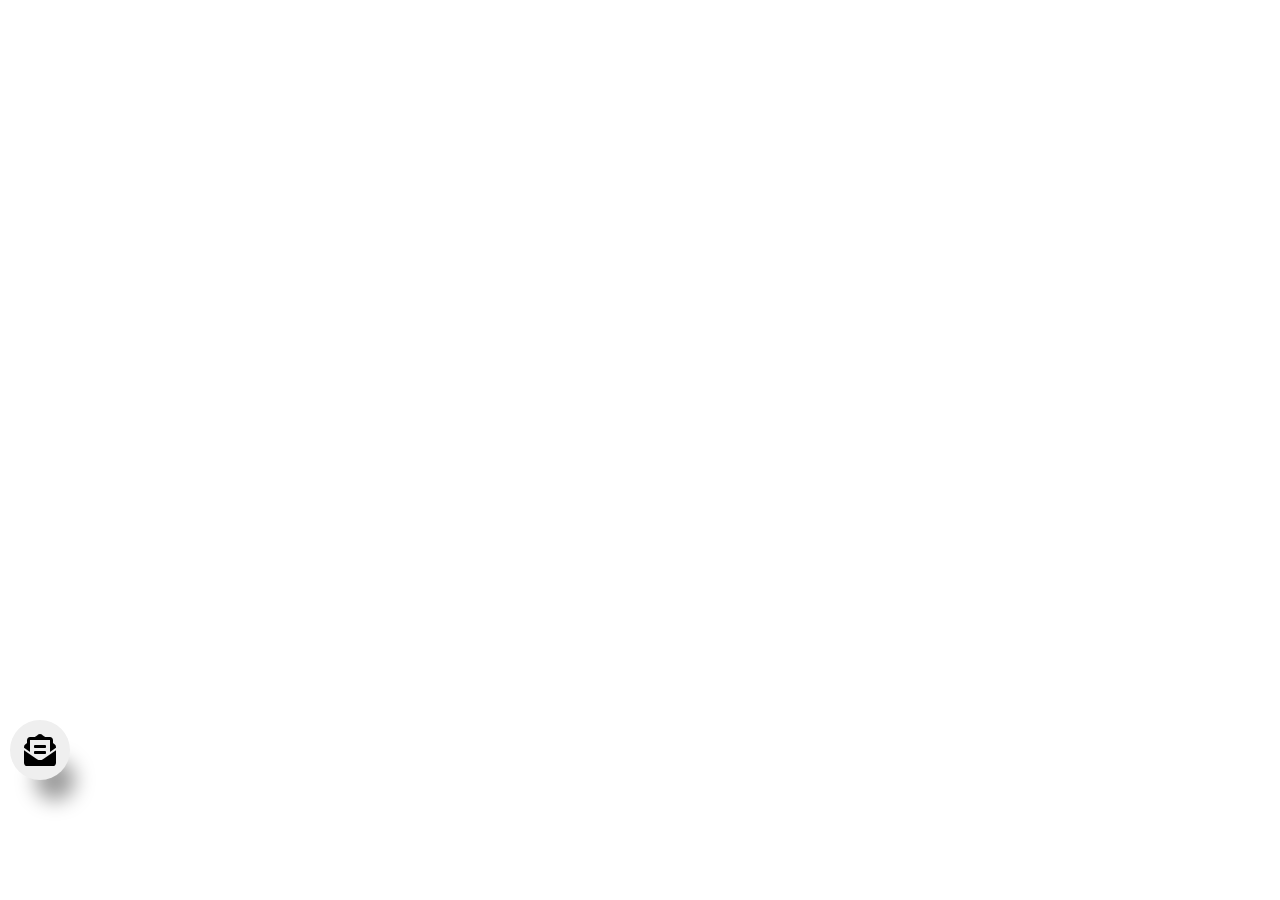
<file: Dovid/emailsignup.html>
<!DOCTYPE html>
<html lang="en">
<head>
    <meta charset="UTF-8">
    <meta http-equiv="X-UA-Compatible" content="IE=edge">
    <meta name="viewport" content="width=device-width, initial-scale=1.0">
    <title>Document</title>
</head>
<body>
    
    <script src="emailsignup.js"></script>
</body>
</html>
</file>
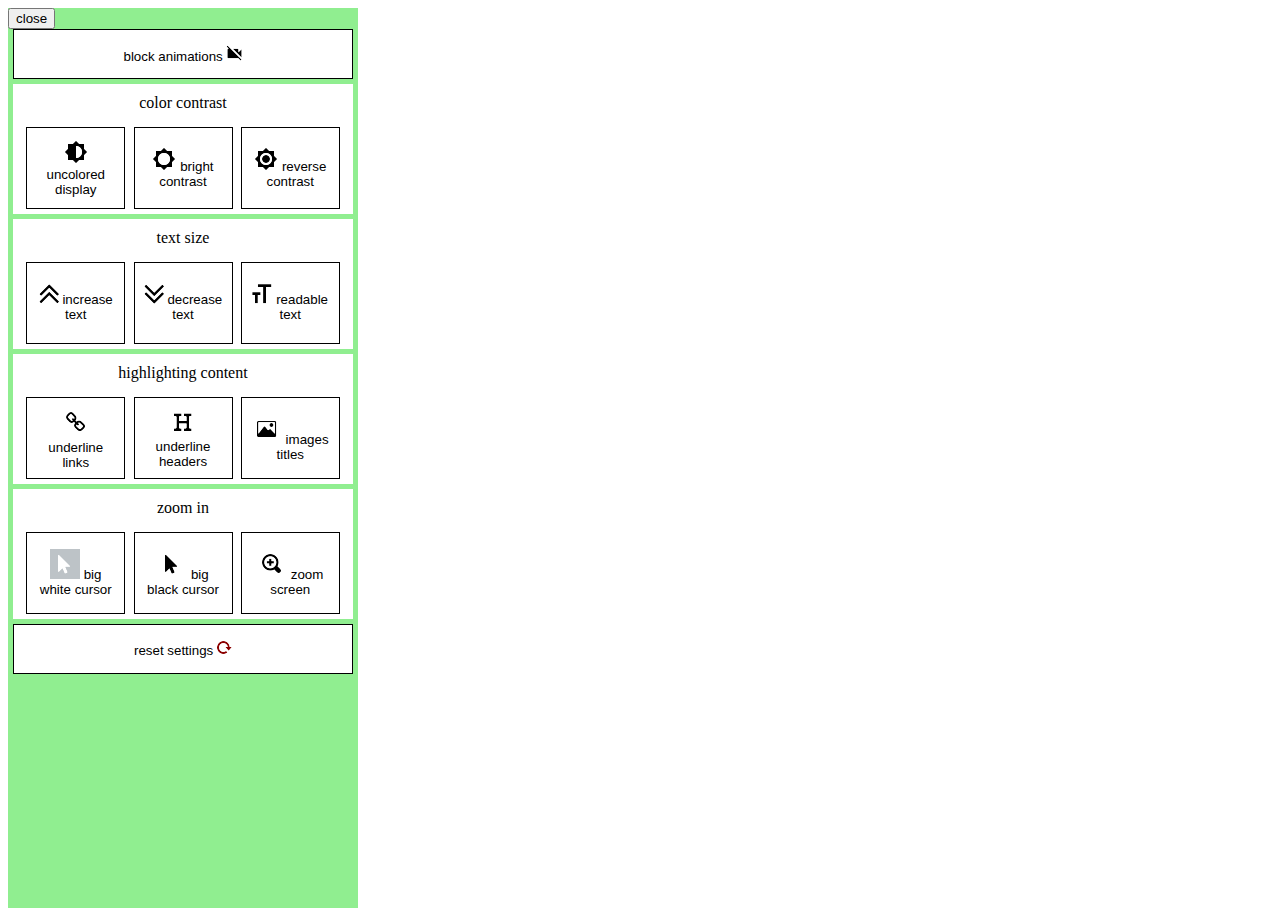
<file: denis_the_terrible/accessibility/accessibility.html>
<!DOCTYPE html>
<html lang="en">

<head>
    <meta charset="UTF-8">
    <meta http-equiv="X-UA-Compatible" content="IE=edge">
    <meta name="viewport" content="width=device-width, initial-scale=1.0">
    <title>Document</title>
    <style>
        #accessibility-box {
            background-color: lightgreen;
            width: 350px;
            height: 100vh;
        }

        #block-animations-div,
        .row-accessibility,
        .accessibility-header-div,
        .link-access-page {
            margin-bottom: 5px;
            margin-left: 5px;
            margin-right: 5px;
        }

        #block-animations-div,
        .link-access-page {
            height: 50px;
        }

        #accessibility-disable-buttons-reset-all,
        #accessibility-disable-animations-button {
            height: 100%;
        }

        .row-accessibility {

            background-color: white;
            display: flex;
            flex-direction: column;
            flex-wrap: nowrap;
            height: 130px;
        }

        .row-accessibility-buttons-div {
            display: flex;
            flex-direction: row;
            flex-wrap: nowrap;
            justify-content: space-evenly;
            height: 100%;
        }

        .row-accessibility-buttons {
            height: 100%;
        }

        .row-accessibility-buttons-container {
            margin: 5px;
            height: 100%;
        }

        .button-accessibility-div {
            width: 30%;
            height: 100%;
        }

        .row-accessibility-button,
        #accessibility-disable-animations-button,
        #accessibility-disable-buttons-reset-all {
            width: 100%;
            height: 100%;
            background-color: white;
            border: 1px solid black;
        }

        .accessibility-header-div {
            text-align: center;
            margin-top: 10px;
            margin-bottom: 10px;
        }


        .row-header-accessibility {
            width: 100%;
            font-size: 16px;
        }

        #accessibility-disable-buttons-reset-all {
            width: 100%;
        }

        #accessibility-disable-animations-button {
            width: 100%;
        }
    </style>
</head>

<body>
    <div id="accessibility-box" class="accessibility-box opened-accessibility">
        <div class="accessibility-box-header">
            <button title="close" id="accessibility-box-close-button">close</button>
        </div>

        <div id="block-animations-div">
            <button title="block animations" id="accessibility-disable-animations-button">
                <span>block animations</span>
                <img src="[data-uri]"
                    alt="block animations" />
            </button>
        </div>

        <div class="row-accessibility">
            <div id="contrast-block-accessibility-header-div" class="accessibility-header-div">
                <span class="row-header-accessibility">color contrast</span>
            </div>
            <div id="accessibility-contrast-block" class="row-accessibility-buttons-container">
                <div class="row-accessibility-buttons-div">
                    <div class="contrast-button-accessibility-div button-accessibility-div">
                        <button class="row-accessibility-button" title="uncolored display"
                            id="accessibility-contrast-monochrome">
                            <span><img alt="uncolored display"
                                    src="[data-uri]" />
                            </span><span>uncolored display</span>
                        </button>
                    </div>
                    <div class="contrast-button-accessibility-div button-accessibility-div">
                        <button class="row-accessibility-button" title="bright contrast"
                            id="accessibility-contrast-soft">
                            <span><img alt="bright contrast"
                                    src="[data-uri]" />
                            </span><span>bright contrast</span>
                        </button>
                    </div>
                    <div class="contrast-button-accessibility-div button-accessibility-div">
                        <button class="row-accessibility-button" title="reverse contrast"
                            id="accessibility-contrast-hard">
                            <span><img alt="ניגודיות הפוכה"
                                    src="[data-uri]" />
                            </span><span>reverse contrast</span>
                        </button>
                    </div>
                </div>
            </div>
        </div>
        <div class="row-accessibility">
            <div id="font-sizing-block-accessibility-header-div" class="accessibility-header-div">
                <span class="row-header-accessibility">text size</span>
            </div>
            <div class="row-accessibility-buttons-container" id="font-sizing-block-accessibility">
                <div class="row-accessibility-buttons-div">

                    <div class="font-sizing-button-accessibility-div button-accessibility-div">
                        <button class="row-accessibility-button" title="increase text" id="accessibility-fonts-up">
                            <span><img
                                    src="[data-uri]"
                                    alt="increase text" /> </span><span>increase text</span>
                            <span id="accessibility-fonts-up-enabled"></span>
                        </button>
                    </div>
                    <div class="font-sizing-button-accessibility-div button-accessibility-div">
                        <button class="row-accessibility-button" title="decrease text" id="accessibility-fonts-down">
                            <span><img
                                    src="[data-uri]"
                                    alt="decrease text" /> </span><span>decrease text</span>
                        </button>
                    </div>
                    <div class="font-sizing-button-accessibility-div button-accessibility-div">
                        <button class="row-accessibility-button" title="readable text" id="accessibility-fonts-simple">
                            <span><img
                                    src="[data-uri]"
                                    alt="readable text" /> </span><span>readable text</span>
                        </button>
                    </div>
                </div>
            </div>
        </div>

        <div class="row-accessibility">
            <div id="cursors-block-accessibility-header-div" class="accessibility-header-div">
                <span class="row-header-accessibility">highlighting content</span>
            </div>
            <div class="row-accessibility-buttons-container" id="highlighting-block-accessibility">
                <div class="row-accessibility-buttons-div">

                    <div class="highlighting-button-accessibility-div button-accessibility-div">
                        <button class="row-accessibility-button" title="underline links"
                            id="accessibility-content-links">
                            <span><img
                                    src="[data-uri]"
                                    alt="underline links" /> </span><span>underline links</span>
                        </button>
                    </div>
                    <div class="highlighting-button-accessibility-div button-accessibility-div">
                        <button class="row-accessibility-button" title="underline headers"
                            id="accessibility-content-headers">
                            <span><img
                                    src="[data-uri]"
                                    alt="underline headers" /> </span><span>underline headers</span>
                        </button>
                    </div>
                    <div class="highlighting-button-accessibility-div button-accessibility-div">
                        <button class="row-accessibility-button" title="images titles"
                            id="accessibility-content-images">
                            <span><img
                                    src="[data-uri]"
                                    alt="images titles" /> </span><span>images titles</span>
                        </button>
                    </div>
                </div>
            </div>
        </div>

        <div class="row-accessibility">
            <div id="cursors-block-accessibility-header-div" class="accessibility-header-div">
                <span class="row-header-accessibility">zoom in</span>
            </div>
            <div class="row-accessibility-buttons-container" id="cursors-block-accessibility">
                <div class="row-accessibility-buttons-div">

                    <div class="cursors-button-accessibility-div button-accessibility-div">
                        <button class="row-accessibility-button" title="big white cursor"
                            id="accessibility-cursor-big-white" class="cursors-button-accessibility">
                            <span><img alt="big white cursor"
                                    src="[data-uri]" />
                            </span><span>big white cursor</span>
                        </button>
                    </div>
                    <div class="cursors-button-accessibility-div button-accessibility-div">
                        <button class="row-accessibility-button" title="big black cursor"
                            id="accessibility-cursor-big-black" class="cursors-button-accessibility">
                            <span><img alt="big black cursor"
                                    src="[data-uri]" />
                            </span><span>big black cursor</span>
                        </button>
                    </div>
                    <div class="cursors-button-accessibility-div button-accessibility-div">
                        <button class="row-accessibility-button" title="zoom screen" id="accessibility-zoom-up"
                            class="cursors-button-accessibility">
                            <span><img alt="zoom screen"
                                    src="[data-uri]" />
                            </span><span>zoom screen</span>
                        </button>
                    </div>
                </div>
            </div>
        </div>
        <div class="link-access-page">
            <button title="reset settings" id="accessibility-disable-buttons-reset-all">
                <span>reset settings</span>
                <img src="[data-uri]"
                    alt="reset settings" />
            </button>
        </div>

    </div>

</body>

</html>
</file>
